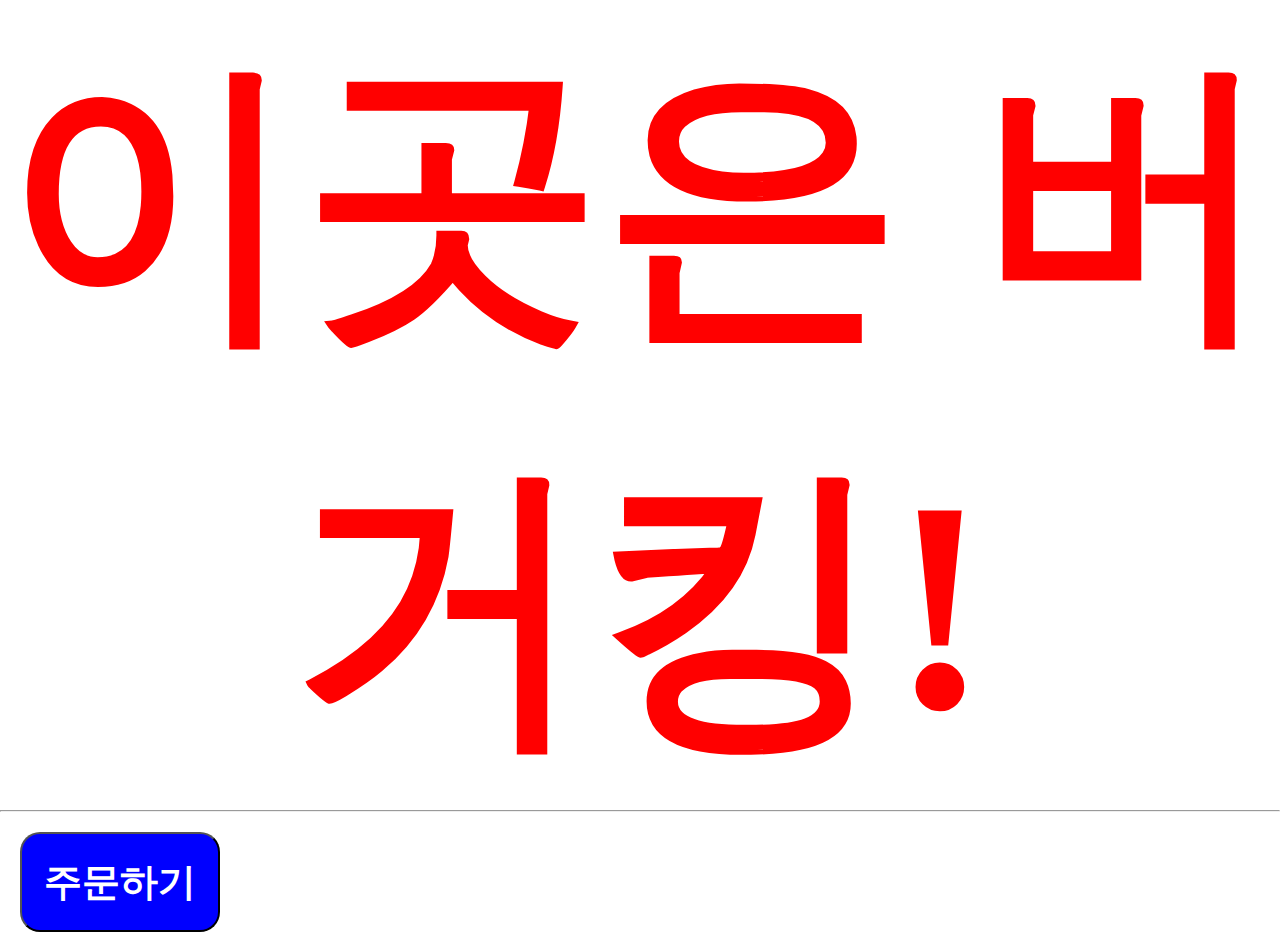
<file: BurgerkingProject/src/main/webapp/index.html>
<!DOCTYPE html>
<html>
<head>
<meta charset="UTF-8">
<title>BurgerKing</title>

<style>
	* {
		margin:0;
		padding:0;
	}
	body{
		background-image:url('https://mob-prd.burgerking.co.kr/images/menu/web/main/2025/01/06/ffefc938-62f3-4bc0-8a54-bad31db5d63a.png');
	}
	
	h1 {
		color: red;
		text-align: center;
		margin: auto;
		font-size:300px;
	}
	
	button {
		width: 200px;
		height: 100px;
		padding: 10px 20px;
	}
	#order {
		
		margin-top: 20px;
		margin: 20px;
		font-size: 38px;
		font-weight: bold;
		color: white;
		background-color: blue;
		border-radius: 20px;
		user-select: none;
	}
	#order:active{
		background-color: green;
	}
	
	
</style>
</head>

<body>

	<h1>이곳은 버거킹!</h1>
	
	<hr>
	
	<button id="order" onclick="goRequest();">주문하기</button>
	
	<script>
 	 function goRequest(){
		 location.href = "http://127.0.0.1/bk/static/Request_Page.html";
	 } 
	</script>
	
</body>
</html>
</file>
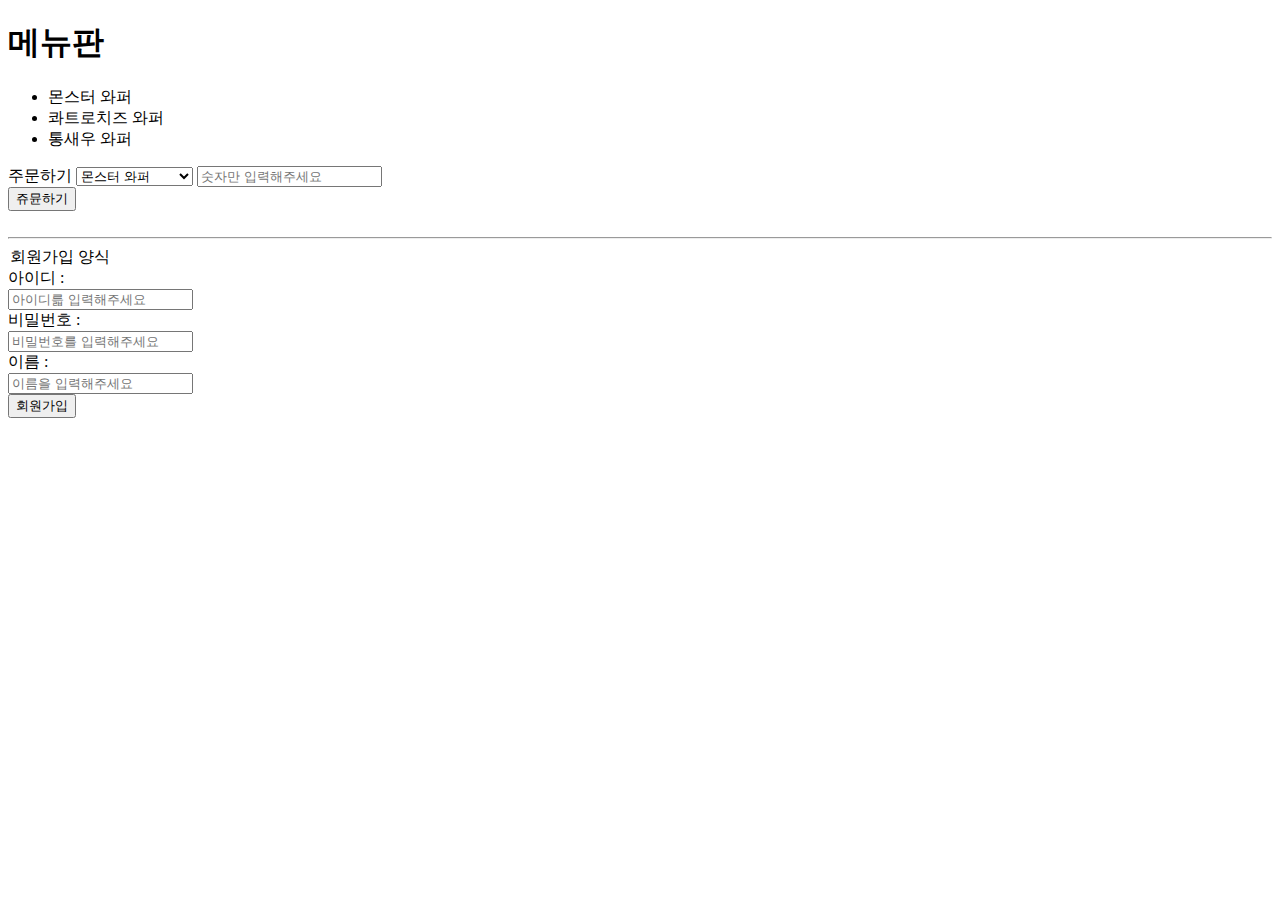
<file: BurgerkingProject/src/main/webapp/static/Request_Page.html>
<!DOCTYPE html>
<html>

<head>
<meta charset="UTF-8">
<title>사용자 요청 페이지</title>
<script src="https://ajax.googleapis.com/ajax/libs/jquery/3.5.1/jquery.min.js"></script>

</head>

<body>
	
	<h1>메뉴판</h1>
	
	<ul>
		<li>몬스터 와퍼</li>
		<li>콰트로치즈 와퍼</li>
		<li>통새우 와퍼</li>
	</ul>
	
	<!-- 
		case 1 : 요청 URL
		상대 경로 방식
		
		case 2 : http://www.naver.com -> a 태그 이용하세요
		
		case 3 : bk/case3
		절대 경로 방식
	 -->
	<form action="/bk/order" method="GET">
		<label for="menu">주문하기</label>
		<select name="menus" id="menu">
			<option value="monster">몬스터 와퍼</option>
			<option value="cheeze">콰트로치즈 와퍼</option>
			<option value="shrimp">통새우 와퍼</option>
		</select>
		<input type="text" name="num" placeholder="숫자만 입력해주세요"/>
		<br>	
		<button id="orderBtn" type="submit" >쥬뮨하기</button>
	</form>
	
	<br>
	<hr>
	
	<form action="/bk/sign-up.do" method="POST">
		<legend>회원가입 양식</legend>
		아이디 : <br>
		<input type="text" name="userId" placeholder="아이디륿 입력해주세요"><br>
		비밀번호 : <br>
		<input type="password" name="userPw" placeholder="비밀번호를 입력해주세요"/><br>
		이름 : <br>
		<input type="text" name="userName" placeholder="이름을 입력해주세요"/><br>
		
		
		<button type="submit">회원가입</button>
	</form>
	
	<div id="responseContainer">
		
	</div>
	
	
	<script>
	$(document).ready(function(){
	    $("#orderBtn").click(function(){
	        $.get("DataServlet", function(responseText) {
	            $("#responseContainer").html(responseText);
	        });
	    });
	});
	</script>
</body>

</html>
</file>
